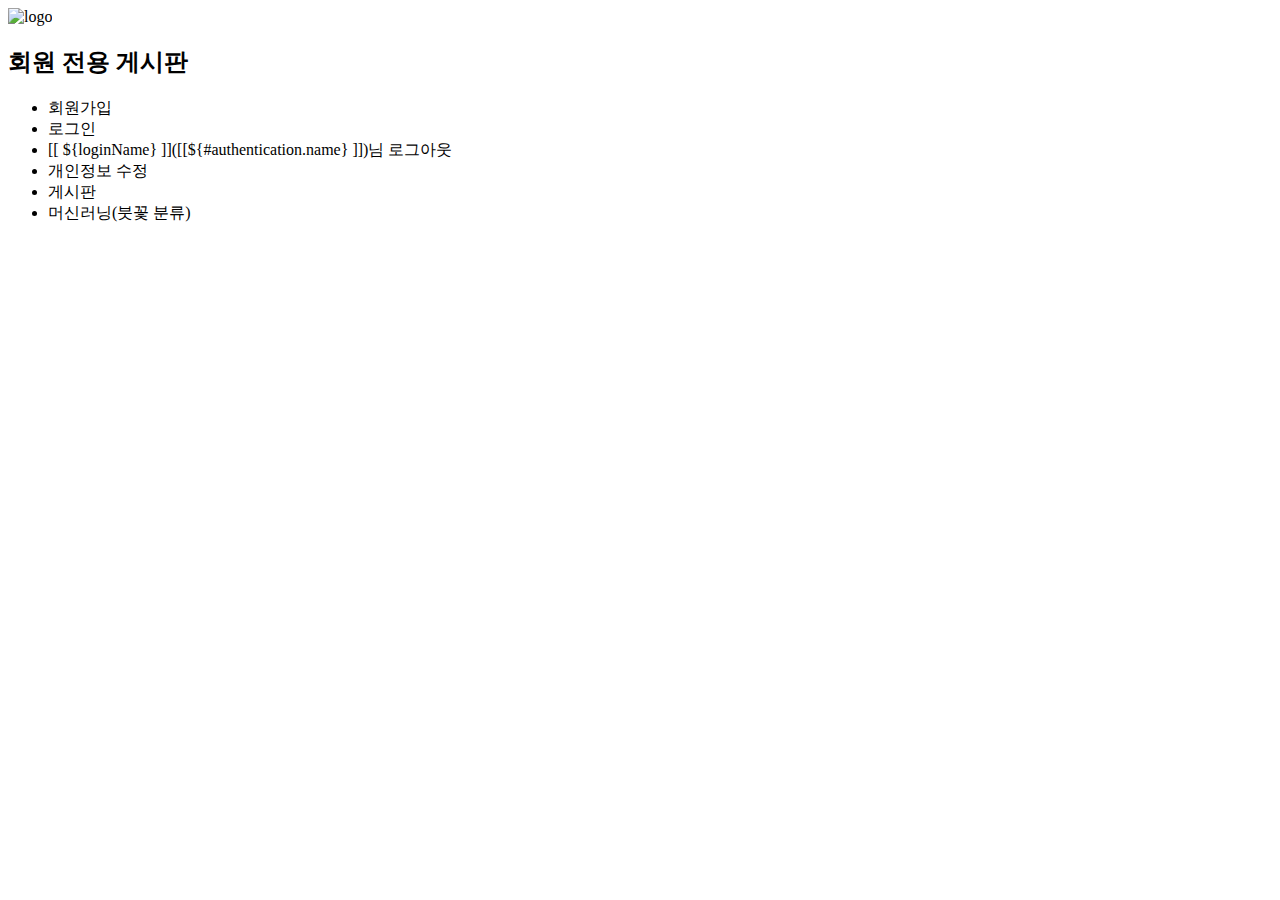
<file: spring7/src/main/resources/templates/index.html>
<!DOCTYPE html>
<html lang="ko" xmlns:th="http://thymeleaf.org" xmlns:sec="http://thymeleaf.org/extras/spring-security">

<head>
    <meta charset="UTF-8">
    <meta name="viewport" content="width=device-width, initial-scale=1.0">
    <title>게시판</title>
    <link rel="stylesheet" th:href="@{/css/main.css}">
</head>

<body>
    <div class="container">
        <div class="logo">
            <img th:src="@{/images/logo3.png}" alt="logo">
            <h2>회원 전용 게시판</h2>
        </div>

        <div class="gnb">
            <ul>
                <!-- 인증을 받지 않은 사람 -->
                <li sec:authorize="isAnonymous()"><a th:href="@{/user/join}">회원가입</a></li>
                <li sec:authorize="isAnonymous()"><a th:href="@{/user/login}">로그인</a></li>

                <!-- 인증을 받은 사람 -->
                <li sec:authorize="isAuthenticated()"><a th:href="@{/user/logout}">[[ ${loginName}
                        ]]([[${#authentication.name} ]])님 로그아웃</a></li>
                <li sec:authorize="isAuthenticated()"><a th:href="@{/user/mypage}">개인정보 수정</a></li>

                <!-- 인증과 관계 없는 메뉴 -->
                <li><a th:href="@{/board/boardList}">게시판</a></li>
                <li><a th:href="@{/predict}">머신러닝(붓꽃 분류)</a></li>
            </ul>
        </div> <!-- end .gnb -->
    </div><!-- end .container -->
</body>

</html>
</file>
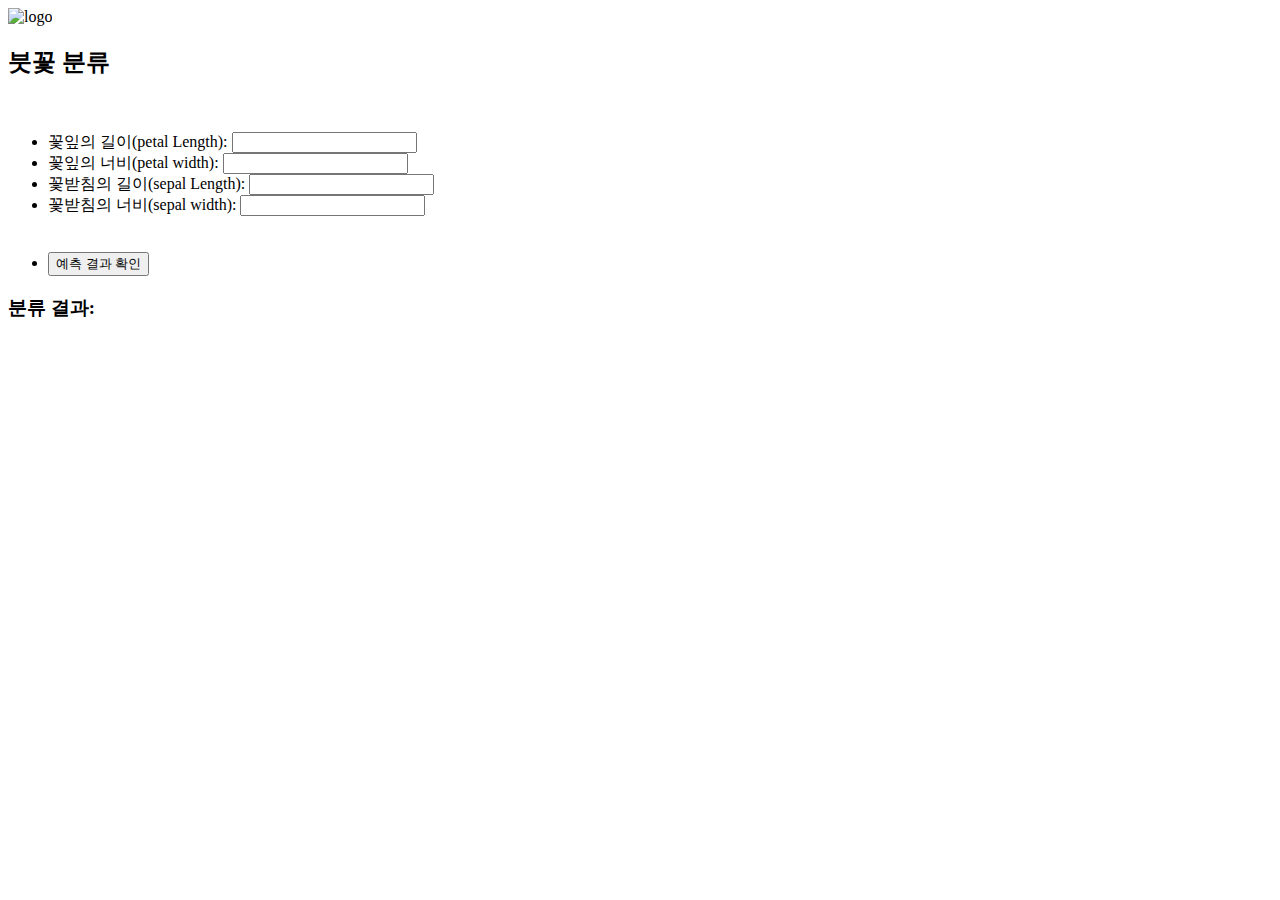
<file: spring7/src/main/resources/templates/iris.html>
<!DOCTYPE html>
<html lang="ko" xmlns:th="http://thymeleaf.org" xmlns:sec="http://thymeleaf.org/extras/spring-security">

<head>
    <meta charset="UTF-8">
    <meta name="viewport" content="width=device-width, initial-scale=1.0">
    <title>붓꽃 분류</title>
    <link rel="stylesheet" th:href="@{/css/main.css}">
    <script th:src="@{/script/jquery-3.7.1.min.js}"></script>
    <script defer th:src="@{/script/predict.js}"></script>
</head>

<body>
    <div class="container">
        <div class="logo">
            <img th:src="@{/images/logo3.png}" alt="logo">
            <h2>붓꽃 분류</h2>
        </div>

        <p><img th:src="@{./images/iris.jpeg}" id="iris"></p>

        <form th:action="@{/predict}" method="POST">
            <ul>
                <li>
                    <label>
                        꽃잎의 길이(petal Length): <input type="text" id="petalLength" name="petalLength">
                    </label>
                </li>

                <li>
                    <label>
                        꽃잎의 너비(petal width): <input type="text" id="petalWidth" name="petalWidth">
                    </label>
                </li>
                
                <li>
                    <label>
                        꽃받침의 길이(sepal Length): <input type="text" id="sepalLength" name="sepalLength">
                    </label>
                </li>

                <li>
                    <label>
                        꽃받침의 너비(sepal width): <input type="text" id="sepalWidth" name="sepalWidth">
                    </label>
                </li>
                
                <br><br>

                <li>
                    <input type="button" id="predictBtn" value="예측 결과 확인" class="btn btn-yunsoo">
                </li>
            </ul>
        </form>
        <h3>분류 결과: <span id="result" style="color:pink; font-weight:bold;"></span></h3>
    </div> <!-- end .container -->
</body>
</file>
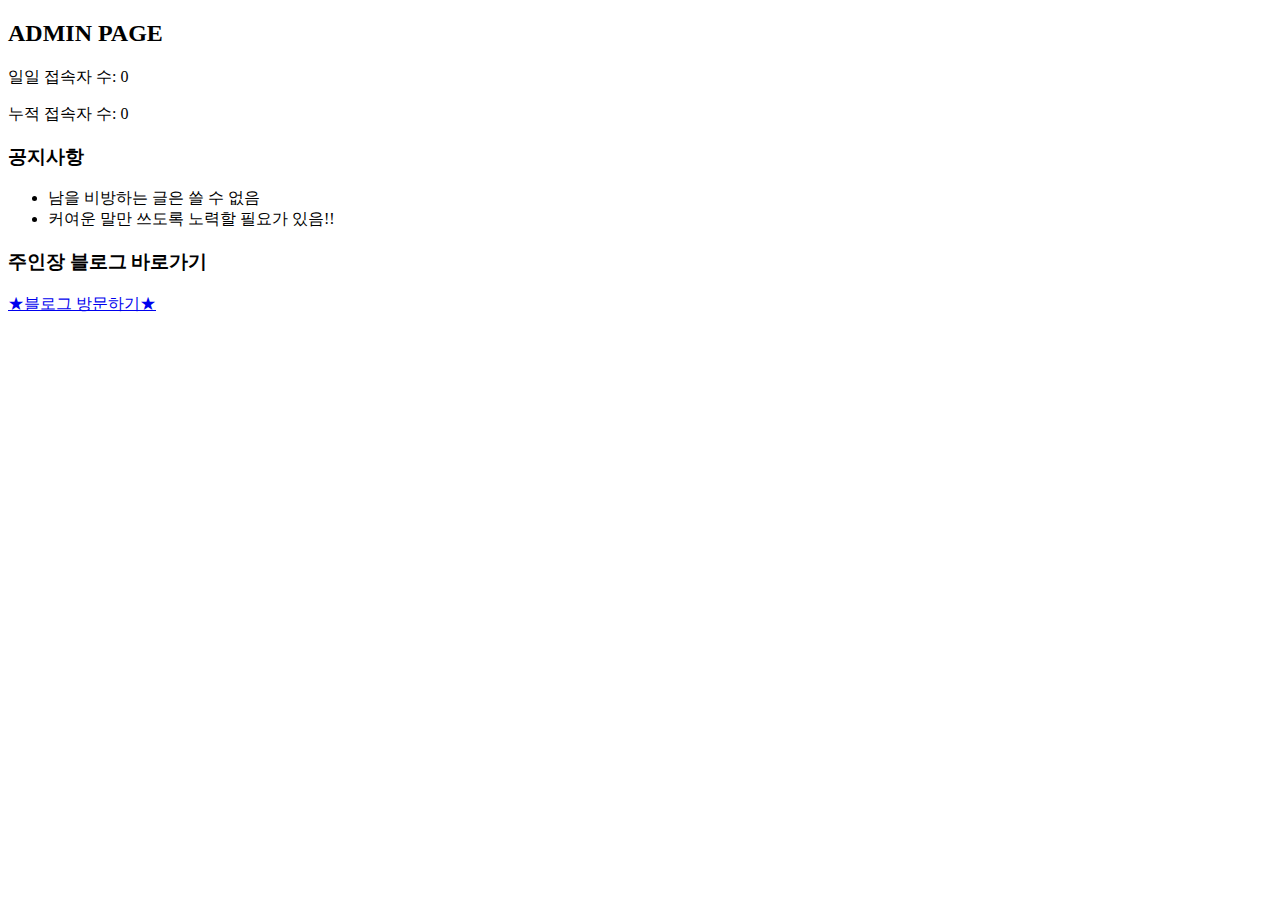
<file: spring7/src/main/resources/templates/admin/adminPage.html>
<!DOCTYPE html>
<html lang="ko" xmlns:th="http://thymeleaf.org">

<head>
	<meta charset="UTF-8">
	<meta name="viewport" content="width=device-width, initial-scale=1.0">
	<title>ADMIN PAGE</title>
	<script th:src="@{/script/jquery-3.7.1.min.js}"></script>
	<script>
		// JavaScript로 일일 및 누적 접속자 수 업데이트 (백엔드에서 실제 데이터 받아와야 함)
		document.getElementById("dailyVisitors").innerText = 123; // 임시 값
		document.getElementById("totalVisitors").innerText = 4567; // 임시 값
	</script>
	<style>

	</style>
</head>

<body>
	<h2>ADMIN PAGE</h2>
	<!-- 일일 및 누적 접속자 수 통계 -->
	<div class="stats">
		<p>일일 접속자 수: <span id="dailyVisitors">0</span></p>
		<p>누적 접속자 수: <span id="totalVisitors">0</span></p>
	</div>

	<!-- 공지사항 -->
	<div class="notice">
		<h3>공지사항</h3>
		<ul>
			<li>남을 비방하는 글은 쓸 수 없음</li>
			<li>커여운 말만 쓰도록 노력할 필요가 있음!!</li>
		</ul>
	</div>

	<!-- 블로그 링크 연결 -->
	<div class="blogLink">
		<h3>주인장 블로그 바로가기</h3>
		<p><a href="https://blog.naver.com/djsjdjsj1154" target="_blank">★블로그 방문하기★</a></p>
	</div>
</body>

</html>
</file>
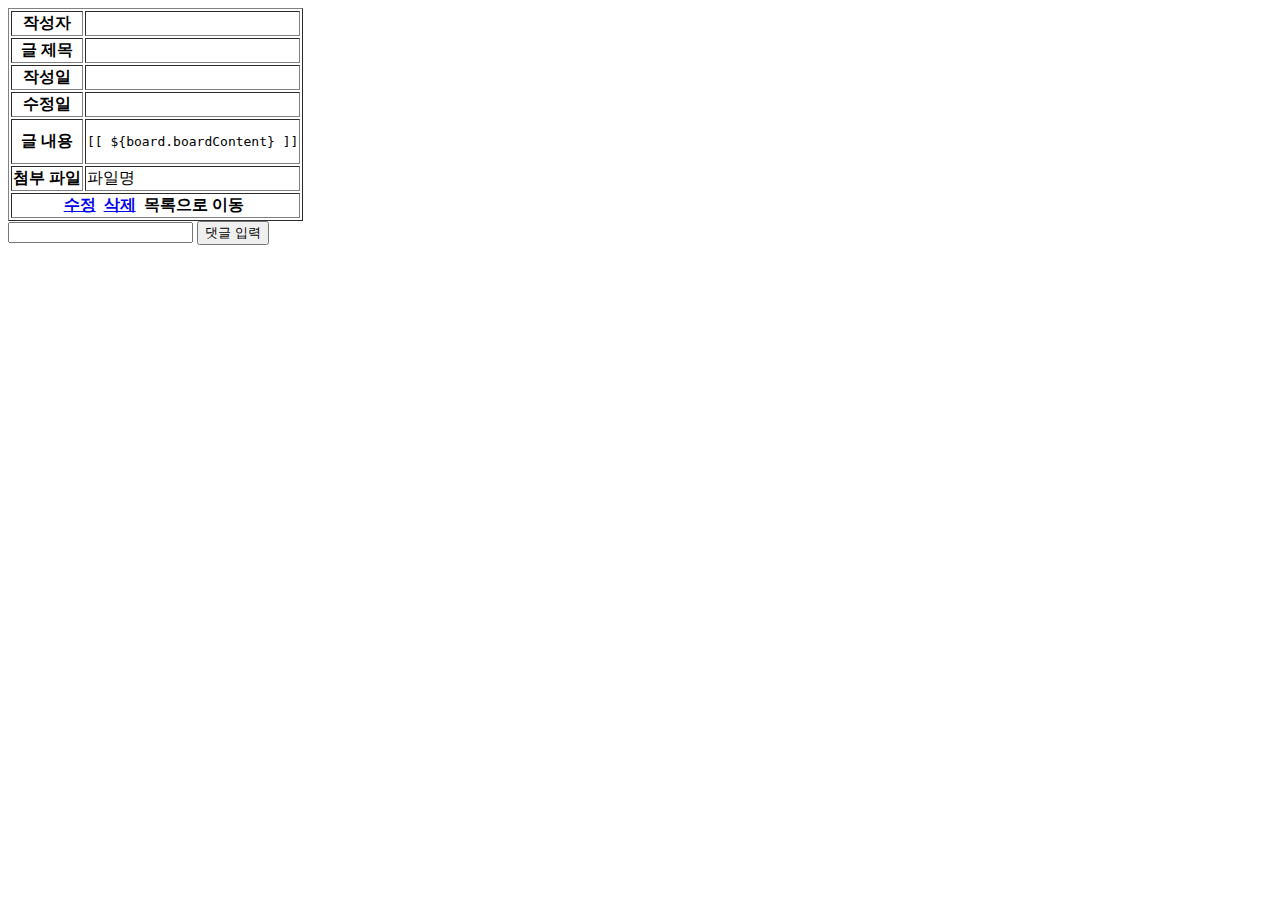
<file: spring7/src/main/resources/templates/board/boardDetail.html>
<!DOCTYPE html>
<html lang="ko" xmlns:th="http://thymeleaf.org" xmlns:sec="http://thymeleaf.org/extras/spring-security">

<head>
    <meta charset="UTF-8">
    <meta name="viewport" content="width=device-width, initial-scale=1.0">
    <title>게시글 상세 화면</title>
    <link rel="stylesheet" th:href="@{/css/detail.css}">
    <script th:src="@{/script/jquery-3.7.1.min.js}"></script>
    <script th:src="@{/script/reply.js}"></script>
    <script defer th:src="@{/script/modify.js}"></script>
</head>

<body>
    <!-- ajax 전송 시 필요한 정보 -->
    <input type="hidden" id="boardNum" th:value="${board.boardNum}">
    <input type="hidden" id="loginId" th:value="${#authentication.name}">

    <div class="container" th:replace="fragment/header(title='게시글 보기')">
        <!--
        <div class="logo">
            <a th:href="@{/}">
                <img th:src="@{/images/logo3.png}" alt="logo">
            </a>
            <h2>게시글 보기</h2>
        </div>
        -->
    </div> <!-- end .container -->

    <div class="content">
        <table border="1">
            <tr>
                <th>작성자</th>
                <td> <!-- 로그인 한 사람의 아이디 -->
                    <span th:text="${board.boardWriter}"></span>
                </td>
            </tr>

            <tr>
                <th>글 제목</th>
                <td> <!-- 로그인 한 사람의 아이디 -->
                    <span th:text="${board.boardTitle}"></span>
                </td>
            </tr>

            <tr>
                <th>작성일</th>
                <td>
                    <span th:text="${#temporals.format(board.createDate, 'yyyy-MM-dd HH:mm')}"></span>
                </td>
            </tr>

            <tr>
                <th>수정일</th>
                <td>
                    <span th:text="${#temporals.format(board.updateDate, 'yyyy-MM-dd HH:mm')}"></span>
                </td>
            </tr>

            <tr>
                <th>글 내용</th>
                <td>
                    <pre>[[ ${board.boardContent} ]]</pre>
                </td>
            </tr>

            <tr>
                <th>첨부 파일</th> <!-- 인증이 된 사람만 링크를 제공 -->
                <td>
                    <span th:if="${board.originalFileName != null}">
                        <a th:href="@{/board/download(boardNum=${board.boardNum})}"
                            th:text="${board.originalFileName}">파일명</a>
                    </span>
                    <!-- <input type="file" id="uproadFile" class="btn btn-light"> -->
                </td>
            </tr>

            <tr>
                <th colspan="2"> <!-- 글 수정 및 삭제는 로그인 한 사람과 작성자가 동일한 경우에만 가능하도록 설정 -->
                    <!--  보드라이터: <span th:text="${board.boardWriter}"></span>
                    #auth: <span th:text="${#authentication.name}"></span>
                    loginId: <span th:text="${loginId}"></span> -->
                    <th:block th:if="${board.boardWriter == #authentication.name}">
                        <a href="#" id="updateBtn" class="btn btn-yunsoo">수정</a>&nbsp;
                        <a href="#" id="deleteBtn" class="btn btn-yunsoo">삭제</a>&nbsp;
                    </th:block>
                    <a th:href="@{/board/boardList(searchItem = ${searchItem}, searchWord = ${searchWord})}"
                        class="btn btn-light">목록으로 이동</a>&nbsp;
                    <!-- <input type="button" value="목록으로 이동"> -->
                    <!-- <input type="submit" value="글 등록" class="btn btn-yunsoo">&nbsp;
                    <input type="reset" value="초기화" class="btn btn-light"> -->
                </th>
            </tr>
        </table>

        <!-- 검색 키워드를 출력하는 위치 -->
        <form action="" method="GET" id="modifyForm">
            <input type="hidden" id="boardNum" name="boardNum" th:value="${board.boardNum}">
            <input type="hidden" id="searchItem" name="searchItem" th:value="${searchItem}">
            <input type="hidden" id="searchWord" name="searchWord" th:value="${searchWord}">
        </form>
        <!-- 댓글 목록 처리 부분 -->

        <!-- 댓글 입력란: 입력상자와 버튼 (board_num, reply_text / writer, date) -->
        <div class="reply-write">
            <input type="text" id="replyText">
            <input type="button" id="replyBtn" class="btn btn-yunsoo" value="댓글 입력">
        </div>

        <!-- 댓글 출력란 -->
        <div id="reply-list"></div>
    </div>
</body>

</html>
</file>
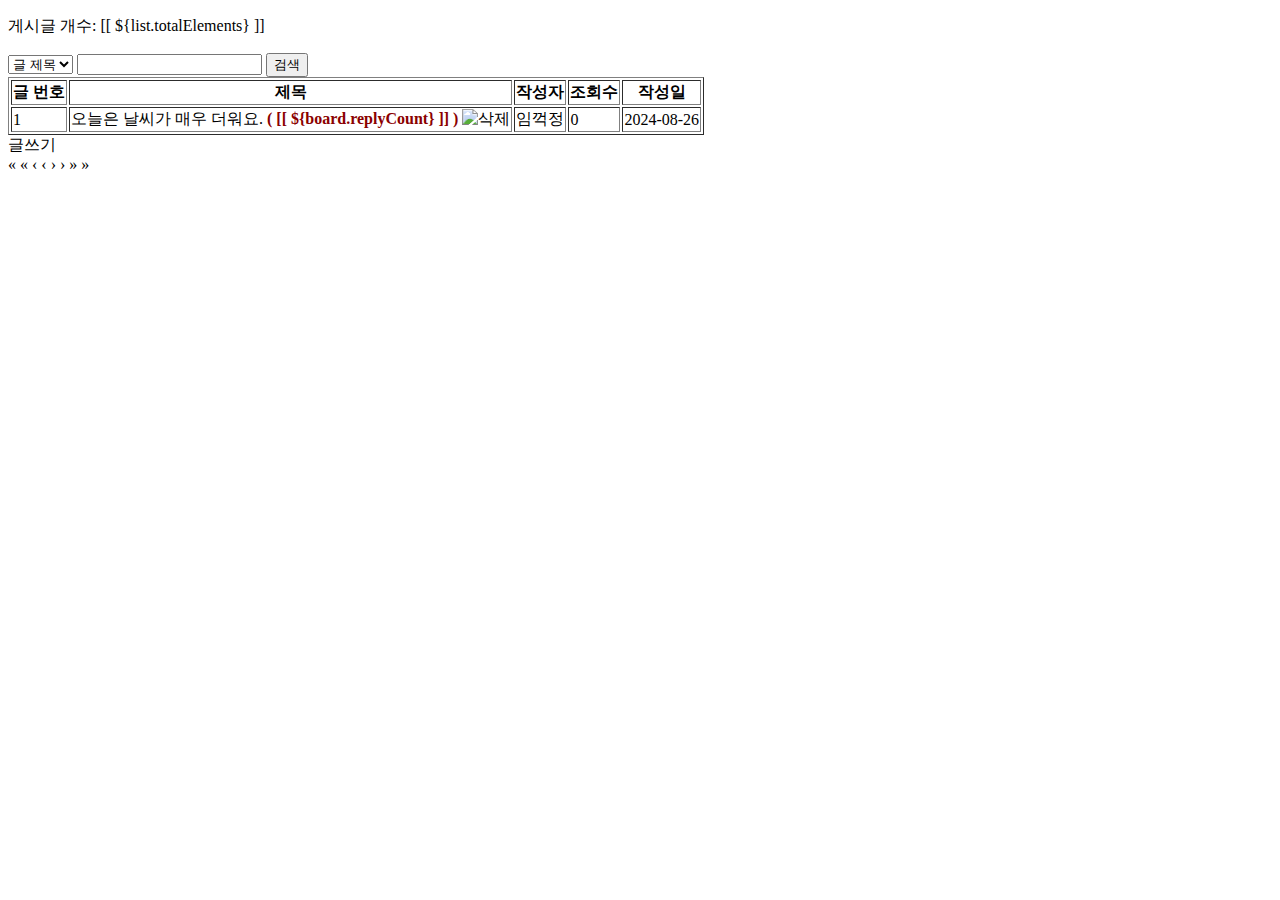
<file: spring7/src/main/resources/templates/board/boardList.html>
<!DOCTYPE html>
<html lang="ko" xmlns:th="http://thymeleaf.org">

<head>
    <meta charset="UTF-8">
    <meta name="viewport" content="width=device-width, initial-scale=1.0">
    <title>게시글 목록</title>
    <link rel="stylesheet" th:href="@{/css/list.css}">
    <script defer th:src="@{/script/search.js}"></script>
</head>

<body>
    <div class="container" th:replace="fragment/header(title='게시글 목록')">
        <!--
        <div class="logo">
            <a th:href="@{/}">
                <img th:src="@{/images/logo3.png}" alt="logo">
            </a>
            <h2>게시글 목록</h2>
        </div>
        -->
    </div> <!-- (end .container) div.container는 어느 페이지를 가도 보이도록 할 예정 -->

    <!-- 8월 26일 by 윤수 /게시글 전체 목록 출력 (이런 식으로 자기 파트 정리 및 확인 가능)-->
    <!-- 게시글 전체 목록 출력 -->
    <div class="content">
        <div class="top">
            <!-- 전체 글 개수 출력 -->
            <div class="count">
                <p>게시글 개수: [[ ${list.totalElements} ]]</p>
            </div>

            <!-- 검색창 -->
            <div class="search">
                <form action="boardList" method="GET" id="searchForm">
                    <input type="hidden" name="page" id="requestPage" th:value="${page}">
                    <select name="searchItem" id="searchItem">
                        <option value="boardTitle" th:selected="${searchItem == 'boardTitle'}">글 제목</option>
                        <option value="boardWriter" th:selected="${searchItem == 'boardWriter'}">작성자</option>
                        <option value="boardContent" th:selected="${searchItem == 'boardContent'}">글 내용</option>
                    </select>
                    <input type="text" name="searchWord" id="searchWord" th:value="${searchWord}">
                    <input type="button" value="검색" id="search" class="btn btn-yunsoo">
                </form>
            </div> <!-- end .search-->
        </div><!-- end .top -->

        <!-- <p th:if="${#lists.isEmpty(list)}">게시글이 존재하지 않습니다.</p> -->
        <div class="head">
            <!-- 게시글 목록 -->
            <div>
                <table border="1">
                    <tr>
                        <th class="no">글 번호</th>
                        <th>제목</th>
                        <th class="writer">작성자</th>
                        <th class="hitcount">조회수</th>
                        <th class="create_date">작성일</th>
                    </tr>

                    <th:block thLunless="${lists.isEmpty(list)}">
                        <!-- 반복 구간-->
                        <tr th:each="board, status : ${list}">
                            <!-- <td class="no" th:text="${status.count}">1</td> -->
                            <!-- <span style="color: blue;">list.number: [[ ${list.number} ]]</span> -->
                            <!-- <span style="color: blue;">list.size: [[ ${list.size} ]]</span> -->
                            <td class="no" th:text="${(list.number + 1) * list.size - (list.size - status.count)}">1
                            </td>
                            <td>
                                <a th:href="@{/board/boardDetail(boardNum=${board.boardNum}, searchItem=${searchItem}, searchWord=${searchWord})}"
                                    th:text="${board.boardTitle}">오늘은 날씨가 매우 더워요.</a>
                                <!-- 댓글 개수 출력 -->
                                <th:block th:if="${board.replyCount != 0}">
                                    <span style="font-weight: bold; color: darkred;">
                                        ( [[ ${board.replyCount} ]] )
                                    </span>
                                </th:block>
                                <!-- 첨부 파일 유무 -->
                                <span th:if="${board.originalFileName != null}">
                                    <img th:src="@{/images/attachment.png}" alt="삭제" style="width:15px; height:18px;">
                                </span>
                            </td>
                            <td class="writer" th:text="${board.boardWriter}">임꺽정</td>
                            <td class="hitcount" th:text="${board.hitCount}">0</td>
                            <td class="create_date"
                                th:text="${#temporals.format(board.createDate, 'yyyy-MM-dd HH:mm')}">
                                2024-08-26</td>
                        </tr>
                    </th:block>
                </table>
            </div>
        </div> <!-- end .head-->
    </div> <!-- end .content -->

    <!-- 글쓰기 버튼: 로그인한 회원만 보이도록 설정 -->
    <div class="write">
        <a th:href="@{/board/boardWrite}" class="btn btn-yunsoo">글쓰기</a>
    </div>

    <!-- Page Navigation -->
    <nav class="pagination">
        <!-- 앞 그룹 -->
        <!-- 2번째 그룹 이상을 보고 있을 경우, 앞 그룹 링크 생김 -->
        <th:block th:if="${navi.startPageGroup > 1}">
            <a class="page-no navi" th:href="|javascript:pageFormSubmit(${navi.startPageGroup - 1})|">&laquo;</a>
        </th:block>

        <!-- 1번째 그룹을 보고 있을 경우, 링크가 생기지 않음 -->
        <th:block th:unless="${navi.startPageGroup > 1}">
            <span class="page-no navi">&laquo;</span>
        </th:block>

        <!-- 앞 페이지 -->
        <!-- 2페이지 이상의 페이지를 보고 있으면 링크 생김 -->
        <th:block th:if="${navi.page > 1}">
            <a class="page-no navi" th:href="|javascript:pageFormSubmit(${navi.page - 1})|">&lsaquo;</a>
        </th:block>

        <!-- 1페이지를 보고 있으면 링크가 생기지 않음 -->
        <th:block th:unless="${navi.page > 1}">
            <span class="page-no navi">&lsaquo;</span>
        </th:block>

        <!-- 현재 페이지 번호 출력(요청한 페이지 / 요청하지 않은 페이지) 나뉘어야 함 -->
        <span th:each="count : ${#numbers.sequence(navi.startPageGroup, navi.endPageGroup)}">
            <!-- 사용자가 요청한 페이지-->
            <span th:if="${count == navi.page}">
                <b class="page-no current" th:text="${count}"></b>
            </span>

            <!-- 사용자가 요청하지 않은 페이지 -->
            <span th:unless="${count == navi.page}">
                <a th:href="|javascript:pageFormSubmit(${count})|" class="page-no" th:text="${count}"></a>
            </span>
        </span>

        <!-- 뒷 페이지 -->
        <!-- 현재 페이지 뒤에 다른 페이지가 존재하면 링크 생김 -->
        <th:block th:if="${(navi.totalPages) > (navi.page)}">
            <a class="page-no navi" th:href="|javascript:pageFormSubmit(${navi.page + 1})|">&rsaquo;</a>
        </th:block>

        <!-- 마지막 페이지를 보고 있으면 링크가 생기지 않음 -->
        <th:block th:unless="${(navi.totalPages) > (navi.page)}">
            <span class="page-no navi">&rsaquo;</span>
        </th:block>

        <!-- 뒷 그룹 -->
        <!-- 다음 그룹이 존재하면 링크 생김 -->
        <th:block th:if="${(navi.currentGroup) < (navi.totalGroupCount)}">
            <a class="page-no navi" th:href="|javascript:pageFormSubmit(${navi.endPageGroup + 1})|">&raquo;</a>
        </th:block>

        <!-- 마지막 그룹을 보고 있으면 링크가 생기지 않음 -->
        <th:block th:unless="${(navi.currentGroup) < (navi.totalGroupCount)}">
            <span class="page-no navi">&raquo;</span>
        </th:block>
    </nav>
    </div>
</body>

</html>
</file>
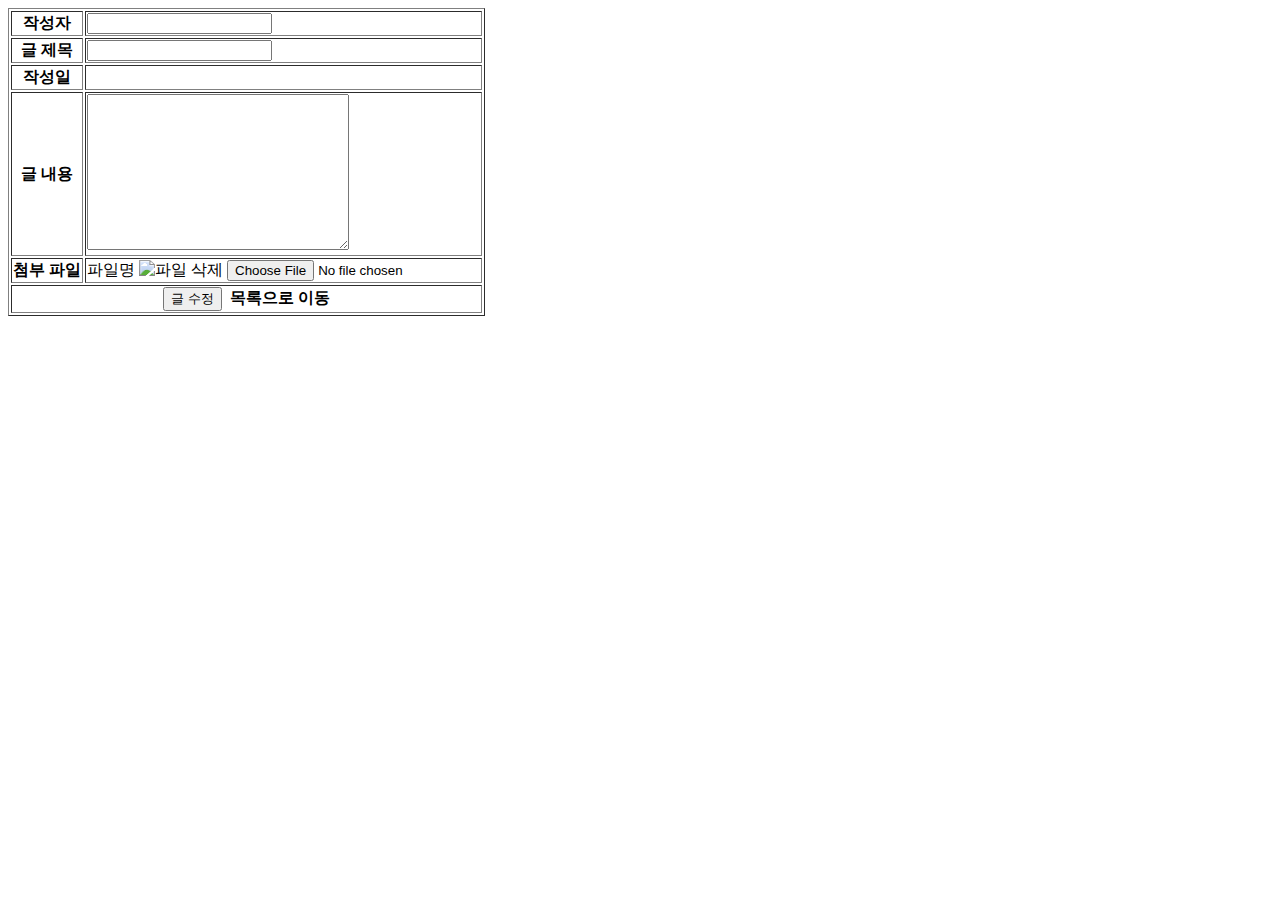
<file: spring7/src/main/resources/templates/board/boardUpdate.html>
<!DOCTYPE html>
<html lang="ko" xmlns:th="http://thymeleaf.org">

<head>
    <meta charset="UTF-8">
    <meta name="viewport" content="width=device-width, initial-scale=1.0">
    <title>게시글 수정 화면</title>
    <link rel="stylesheet" th:href="@{/css/write.css}">
</head>

<body>
    <div class="container" th:replace="fragment/header(title='게시글 수정')">
        <!--
        <div class="logo">
            <a th:href="@{/}">
                <img th:src="@{/images/logo3.png}" alt="logo">
            </a>
            <h2>게시글 수정</h2>
        </div>
        -->
    </div> <!-- end .container -->

    <!-- 게시글 수정 화면 -->
    <div class="content">
        <form th:action="@{/board/boardUpdate}" method="POST" enctype="multipart/form-data">
            <input type="hidden" name="boardNum" th:value="${board.boardNum}">
            <input type="hidden" id="searchItem" name="searchItem" th:value="${searchItem}">
            <input type="hidden" id="searchWord" name="searchWord" th:value="${searchWord}">

            <table border="1">
                <tr>
                    <th>작성자</th>
                    <td> <!-- 로그인 한 사람의 아이디 -->
                        <input type="text" id="boardWriter" name="boardWriter" th:value="${board.boardWriter}" readonly>
                    </td>
                </tr>

                <tr>
                    <th>글 제목</th>
                    <td> <!-- 로그인 한 사람의 아이디 -->
                        <input type="text" id="boardTitle" name="boardTitle" th:value="${board.boardTitle}" required>
                    </td>
                </tr>

                <tr>
                    <th>작성일</th>
                    <td>
                        <span th:text="${#temporals.format(board.createDate, 'yyyy-MM-dd HH:mm')}"></span>
                    </td>
                </tr>

                <tr>
                    <th>글 내용</th>
                    <td>
                        <textarea name="boardContent" id="boardContent" cols="30" rows="10"
                            th:text="${board.boardContent}" required></textarea>
                    </td>
                </tr>

                <tr>
                    <th>첨부 파일</th> <!-- 첨부파일 작성 시 수정 -->
                    <td>
                        <span th:if="${board.originalFileName != null}" th:text="${board.originalFileName}">
                            파일명
                        </span>
                        <span th:if="${board.originalFileName != null}">
                            <a th:href="@{/board/deleteFile(boardNum=${board.boardNum})}">
                                <img th:src="@{/images/trash.png}" alt="파일 삭제" style="width:15px; height:18px;">
                            </a>
                        </span>
                        <input type="file" id="uproadFile" name="uploadFile" class="btn btn-light">
                    </td>
                </tr>

                <tr>
                    <th colspan="2">
                        <input type="submit" value="글 수정" class="btn btn-yunsoo">&nbsp;
                        <!-- <input type="reset" value="목록" class="btn btn-light"> -->
                        <a th:href="@{/board/boardList(searchItem = ${searchItem}, searchWord = ${searchWord})}"
                            class="btn btn-light">목록으로 이동</a>
                    </th>
                </tr>
            </table>
        </form>
    </div>
</body>

</html>
</file>
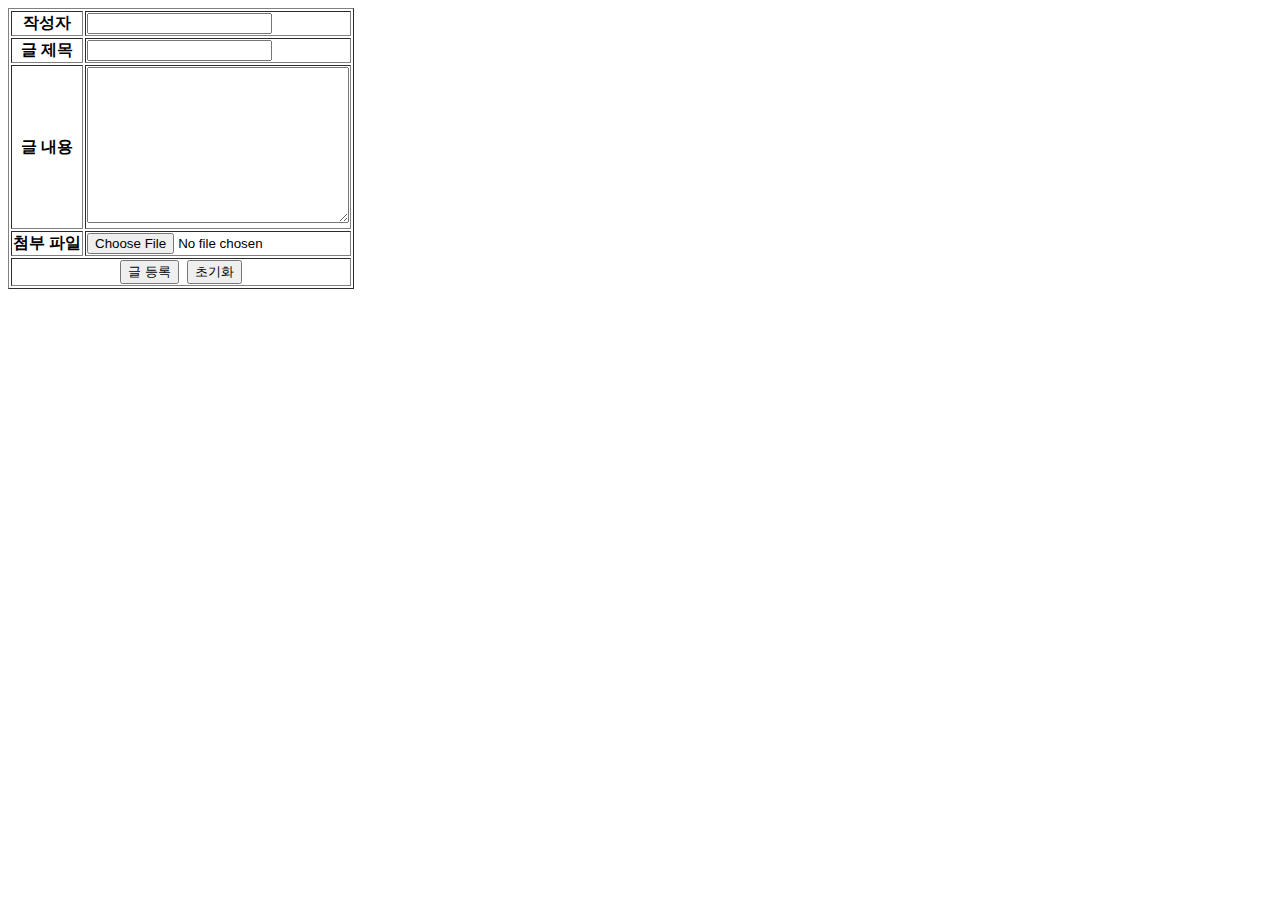
<file: spring7/src/main/resources/templates/board/boardWrite.html>
<!DOCTYPE html>
<html lang="ko" xmlns:th="http://thymeleaf.org" xmlns:sec="http://thymeleaf.org/extras/spring-security">

<head>
    <meta charset="UTF-8">
    <meta name="viewport" content="width=device-width, initial-scale=1.0">
    <title>게시글 목록 화면</title>
    <link rel="stylesheet" th:href="@{/css/write.css}">
</head>

<body>
    <div class="container" th:replace="fragment/header(title='게시글 쓰기')">
        <!--
        <div class="logo">
            <a th:href="@{/}">
                <img th:src="@{/images/logo3.png}" alt="logo">
            </a>
            <h2>게시글 쓰기</h2>
        </div>
        -->
    </div> <!-- end .container -->

    <div class="content">
        <form th:action="@{/board/boardWrite}" method="POST" enctype="multipart/form-data"> <!-- GET방식 사용 불가능 -->
            <table border="1">
                <tr>
                    <th>작성자</th>
                    <td> <!-- 로그인 한 사람의 아이디 -->
                        <input type="text" id="boardWriter" name="boardWriter" th:value="${#authentication.name}"
                            readonly>
                    </td>
                </tr>

                <tr>
                    <th>글 제목</th>
                    <td> <!-- 로그인 한 사람의 아이디 -->
                        <input type="text" id="boardTitle" name="boardTitle" required>
                    </td>
                </tr>

                <tr>
                    <th>글 내용</th>
                    <td>
                        <textarea name="boardContent" id="boardContent" cols="30" rows="10" required></textarea>
                    </td>
                </tr>

                <tr>
                    <th>첨부 파일</th> <!-- 첨부파일 작성 시 수정 -->
                    <td>
                        <input type="file" id="uproadFile" name="uploadFile" class="btn btn-light">
                    </td>
                </tr>

                <tr>
                    <th colspan="2">
                        <input type="submit" value="글 등록" class="btn btn-yunsoo">&nbsp;
                        <input type="reset" value="초기화" class="btn btn-light">
                    </th>
                </tr>
            </table>
        </form>
    </div>
</body>

</html>
</file>
